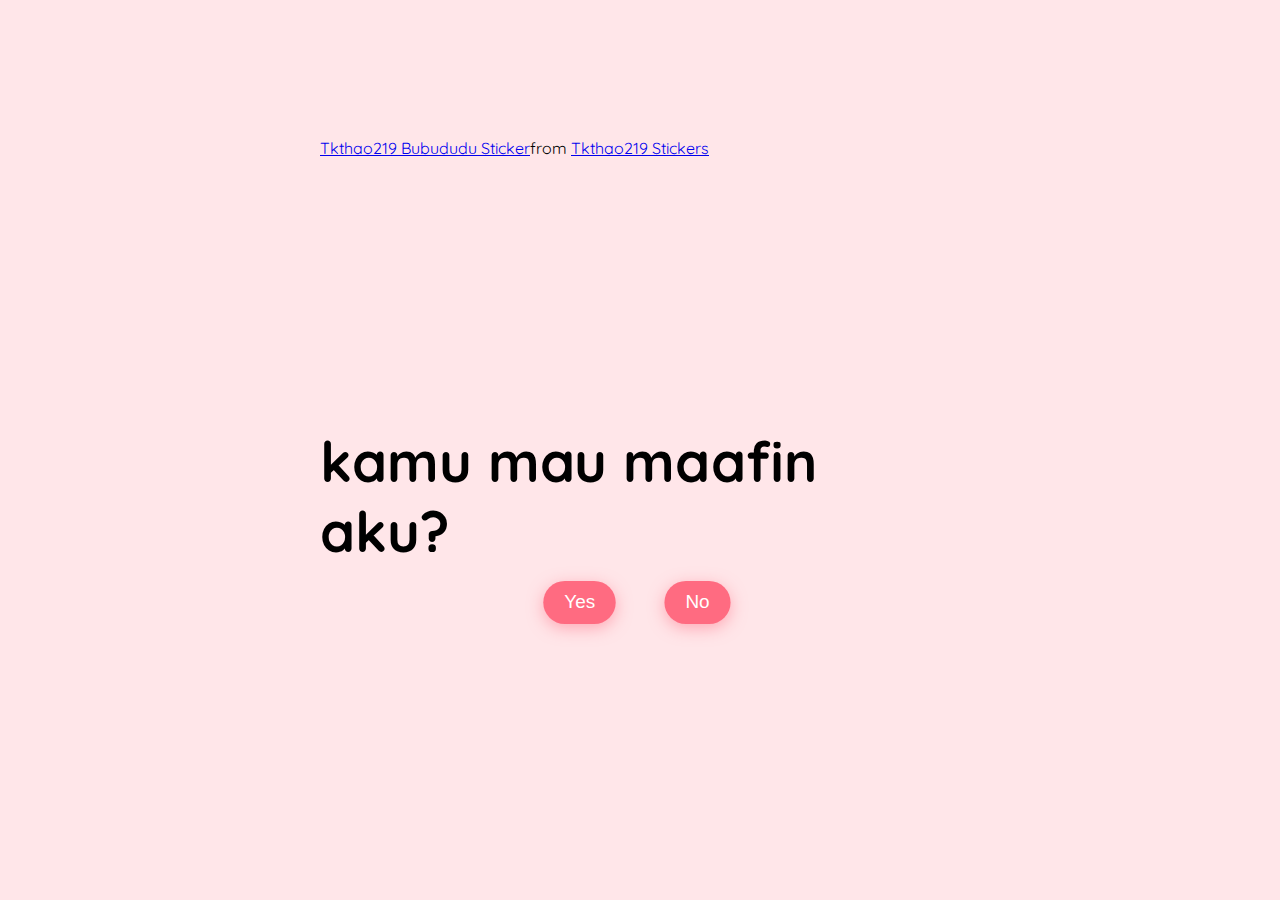
<file: index.html>
<!DOCTYPE html>
<html lang="en">
  <head>
    <meta charset="UTF-8" />
    <meta name="viewport" content="width=device-width, initial-scale=1.0" />
    <link rel="preconnect" href="https://fonts.googleapis.com" />
    <link rel="preconnect" href="https://fonts.gstatic.com" crossorigin />
    <link
      href="https://fonts.googleapis.com/css2?family=Quicksand:wght@300..700&display=swap"
      rel="stylesheet" />
    <link rel="stylesheet" href="do_you_love_me.css" />
    <title>wawi</title>
  </head>
  <body>
    <!-- for more code, visit my tiktok account -->
    <!-- tiktok "meowish" -->

    <div class="question-container container">
      <div
        class="tenor-gif-embed"
        data-postid="25789758"
        data-share-method="host"
        data-width="100%">
        <a href="https://tenor.com/view/tkthao219-bubududu-gif-25789758"
          >Tkthao219 Bubududu Sticker</a
        >from
        <a href="https://tenor.com/search/tkthao219-stickers"
          >Tkthao219 Stickers</a
        >
      </div>
      <script
        type="text/javascript"
        async
        src="https://tenor.com/embed.js"></script>

      <h2 class="question">kamu mau maafin aku?</h2>
      <div class="button-container">
        <button class="yes-btn btn js-yes-btn">Yes</button>
        <button class="no-btn btn js-no-btn">No</button>
      </div>
    </div>
    <div class="result-container container">
      <video class="gif-result" src="cute love gif.mp4" autoplay loop></video>
      <h2>yeyyyy, aku tahu kamu maafin😍!</h2>
    </div>

    <div class="cssload-main">
      <div class="cssload-heart">
        <span class="cssload-heartL"></span>
        <span class="cssload-heartR"></span>
        <span class="cssload-square"></span>
      </div>
      <div class="cssload-shadow"></div>
    </div>
    <script src="do_you_love_me.js"></script>
  </body>
</html>
</file>
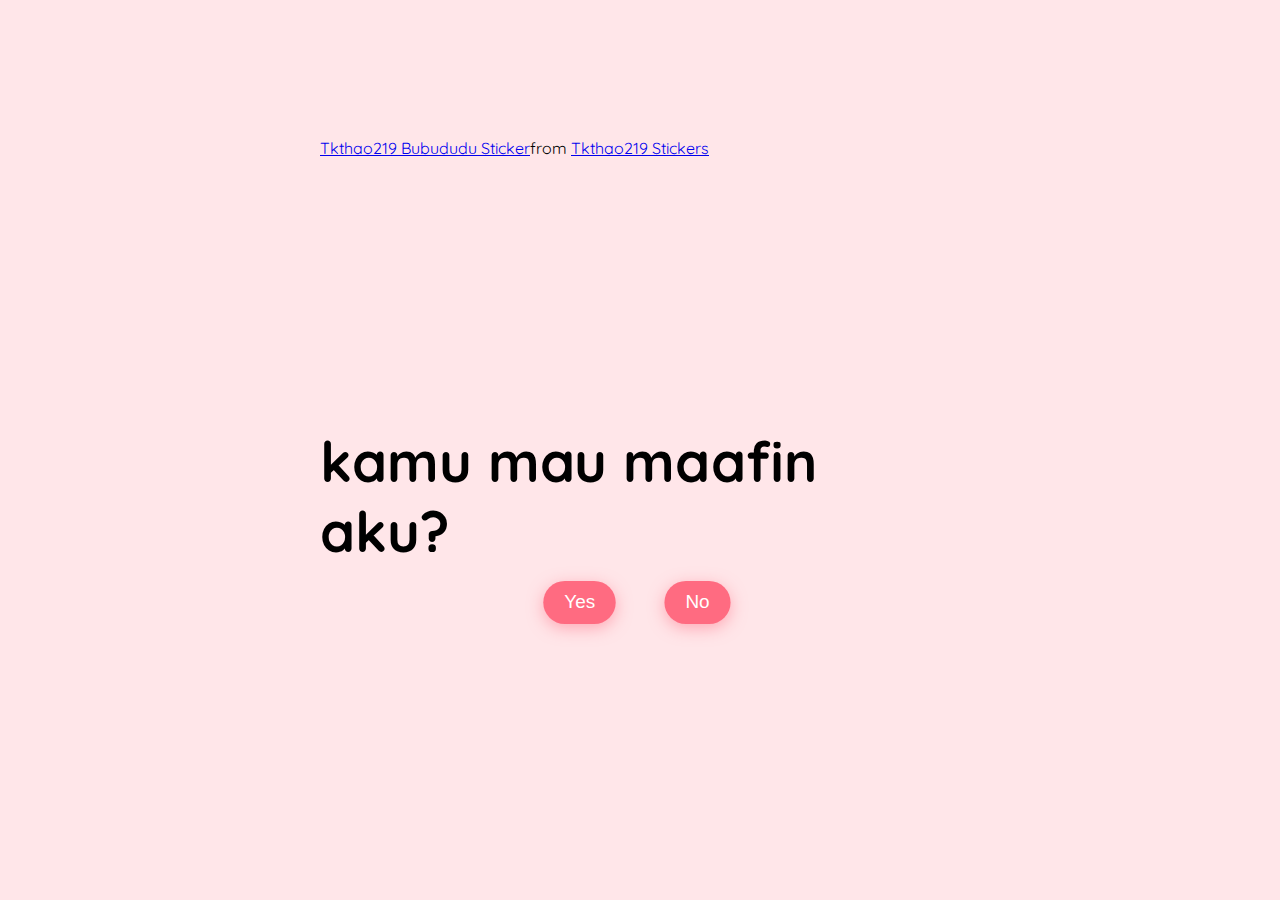
<file: do_you_love_me.html>
<!DOCTYPE html>
<html lang="en">
  <head>
    <meta charset="UTF-8" />
    <meta name="viewport" content="width=device-width, initial-scale=1.0" />
    <link rel="preconnect" href="https://fonts.googleapis.com" />
    <link rel="preconnect" href="https://fonts.gstatic.com" crossorigin />
    <link
      href="https://fonts.googleapis.com/css2?family=Quicksand:wght@300..700&display=swap"
      rel="stylesheet" />
    <link rel="stylesheet" href="do_you_love_me.css" />
    <title>DO you love me? | Coding With Ujjwal</title>
  </head>
  <body>
    <!-- for more code, visit my tiktok account -->
    <!-- tiktok "meowish" -->

    <div class="question-container container">
      <div
        class="tenor-gif-embed"
        data-postid="25789758"
        data-share-method="host"
        data-width="100%">
        <a href="https://tenor.com/view/tkthao219-bubududu-gif-25789758"
          >Tkthao219 Bubududu Sticker</a
        >from
        <a href="https://tenor.com/search/tkthao219-stickers"
          >Tkthao219 Stickers</a
        >
      </div>
      <script
        type="text/javascript"
        async
        src="https://tenor.com/embed.js"></script>

      <h2 class="question">kamu mau maafin aku?</h2>
      <div class="button-container">
        <button class="yes-btn btn js-yes-btn">Yes</button>
        <button class="no-btn btn js-no-btn">No</button>
      </div>
    </div>
    <div class="result-container container">
      <video class="gif-result" src="cute love gif.mp4" autoplay loop></video>
      <h2>yeyyyy, aku tahu kamu maafin😍!</h2>
    </div>

    <div class="cssload-main">
      <div class="cssload-heart">
        <span class="cssload-heartL"></span>
        <span class="cssload-heartR"></span>
        <span class="cssload-square"></span>
      </div>
      <div class="cssload-shadow"></div>
    </div>
    <script src="do_you_love_me.js"></script>
  </body>
</html>
</file>
<file: do_you_love_me.css>
* {
  padding: 0;
  margin: 0;
  box-sizing: border-box;
}
body {
  display: grid;
  justify-content: center;
  align-items: center;
  background-color: #ffe6e9;
  font-family: "Quicksand", sans-serif;
}
.container {
  position: absolute;
  top: 50%;
  left: 50%;
  transform: translate(-50%, -50%);
  -o-transform: translate(-50%, -50%);
  -ms-transform: translate(-50%, -50%);
  -webkit-transform: translate(-50%, -50%);
  -moz-transform: translate(-100%, -50%);
  transition: 0.2s;
}

.question-container {
  position: absolute;
  top: 40%;
  left: 50%;
  transition: 0.2s;
}
.tenor-gif-embed {
  height: 15rem;
  pointer-events: none;
  border-radius: 10px;
  margin-bottom: 3rem;
}
.question {
  font-size: 3.5rem;
  margin-bottom: 1rem;
}
.button-container {
  display: flex;
  justify-content: center;
  gap: 1.5rem;
}
.btn {
  position: absolute;
  border: none;
  border-radius: 50px;
  padding: 10px 20px;
  font-family: "Poppins", sans-serif;
  font-size: 18px;
  cursor: pointer;
  transition: all 0.3s ease;
  background-color: #ff6b81;
  color: white;
  transform: scale(1.05);
  box-shadow: 0px 4px 15px rgba(255, 107, 129, 0.5);
}
.btn:hover {
  background-color: #ffa4b1;
  transform: scale(1.1);
  box-shadow: 0px 6px 20px rgba(255, 107, 129, 0.7);
  text-shadow: 1px 1px 5px rgba(255, 182, 193, 0.8);
}

.yes-btn {
  right: 54%;
}
.no-btn {
  left: 54%;
}

.result-container {
  display: none;
  position: absolute;
  top: 40%;
  left: 50%;
  transform: translate(-50%, -50%);
  -o-transform: translate(-50%, -50%);
  -ms-transform: translate(-50%, -50%);
  -webkit-transform: translate(-50%, -50%);
  -moz-transform: translate(-100%, -50%);
  transition: 0.2s;
}
.gif-result {
  border-radius: 10px;
  margin-bottom: 2rem;
}
.result-container h2 {
  font-size: 3.2rem; 
  text-align: center;
}

/* heart loader */
.cssload-main {
  display: none;
  position: absolute;
  content: "";
  top: 17%;
  left: 50%;
  margin: 200px auto 0 auto;
  transform: translate(-100%, -50%);
  -o-transform: translate(-100%, -240%);
  -ms-transform: translate(-100%, -240%);
  -webkit-transform: translate(-100%, -240%);
  -moz-transform: translate(-100%, -240%);
}

.cssload-main * {
  font-size: 62px;
}

.cssload-heart {
  animation: cssload-heart 2.88s cubic-bezier(0.75, 0, 0.5, 1) infinite normal;
  -o-animation: cssload-heart 2.88s cubic-bezier(0.75, 0, 0.5, 1) infinite
    normal;
  -ms-animation: cssload-heart 2.88s cubic-bezier(0.75, 0, 0.5, 1) infinite
    normal;
  -webkit-animation: cssload-heart 2.88s cubic-bezier(0.75, 0, 0.5, 1) infinite
    normal;
  -moz-animation: cssload-heart 2.88s cubic-bezier(0.75, 0, 0.5, 1) infinite
    normal;
  top: 50%;
  content: "";
  left: 50%;
  position: absolute;
}

.cssload-heartL {
  width: 1em;
  height: 1em;
  border: 1px solid #ff0000;
  background-color: #ff0000;
  content: "";
  position: absolute;
  display: block;
  border-radius: 100%;
  animation: cssload-heartL 2.88s cubic-bezier(0.75, 0, 0.5, 1) infinite normal;
  -o-animation: cssload-heartL 2.88s cubic-bezier(0.75, 0, 0.5, 1) infinite
    normal;
  -ms-animation: cssload-heartL 2.88s cubic-bezier(0.75, 0, 0.5, 1) infinite
    normal;
  -webkit-animation: cssload-heartL 2.88s cubic-bezier(0.75, 0, 0.5, 1) infinite
    normal;
  -moz-animation: cssload-heartL 2.88s cubic-bezier(0.75, 0, 0.5, 1) infinite
    normal;
  transform: translate(-28px, -27px);
  -o-transform: translate(-28px, -27px);
  -ms-transform: translate(-28px, -27px);
  -webkit-transform: translate(-28px, -27px);
  -moz-transform: translate(-28px, -27px);
}

.cssload-heartR {
  width: 1em;
  height: 1em;
  border: 1px solid #ff0000;
  background-color: #ff0000;
  content: "";
  position: absolute;
  display: block;
  border-radius: 100%;
  transform: translate(28px, -27px);
  -o-transform: translate(28px, -27px);
  -ms-transform: translate(28px, -27px);
  -webkit-transform: translate(28px, -27px);
  -moz-transform: translate(28px, -27px);
  animation: cssload-heartR 2.88s cubic-bezier(0.75, 0, 0.5, 1) infinite normal;
  -o-animation: cssload-heartR 2.88s cubic-bezier(0.75, 0, 0.5, 1) infinite
    normal;
  -ms-animation: cssload-heartR 2.88s cubic-bezier(0.75, 0, 0.5, 1) infinite
    normal;
  -webkit-animation: cssload-heartR 2.88s cubic-bezier(0.75, 0, 0.5, 1) infinite
    normal;
  -moz-animation: cssload-heartR 2.88s cubic-bezier(0.75, 0, 0.5, 1) infinite
    normal;
}

.cssload-square {
  width: 1em;
  height: 1em;
  border: 1px solid #ff0000;
  background-color: #ff0000;
  position: relative;
  display: block;
  content: "";
  transform: scale(1) rotate(-45deg);
  -o-transform: scale(1) rotate(-45deg);
  -ms-transform: scale(1) rotate(-45deg);
  -webkit-transform: scale(1) rotate(-45deg);
  -moz-transform: scale(1) rotate(-45deg);
  animation: cssload-square 2.88s cubic-bezier(0.75, 0, 0.5, 1) infinite normal;
  -o-animation: cssload-square 2.88s cubic-bezier(0.75, 0, 0.5, 1) infinite
    normal;
  -ms-animation: cssload-square 2.88s cubic-bezier(0.75, 0, 0.5, 1) infinite
    normal;
  -webkit-animation: cssload-square 2.88s cubic-bezier(0.75, 0, 0.5, 1) infinite
    normal;
  -moz-animation: cssload-square 2.88s cubic-bezier(0.75, 0, 0.5, 1) infinite
    normal;
}

.cssload-shadow {
  top: 97px;
  left: 50%;
  content: "";
  position: relative;
  display: block;
  bottom: -0.5em;
  width: 1em;
  height: 0.24em;
  background-color: rgb(215, 215, 215);
  border: 1px solid rgb(215, 215, 215);
  border-radius: 50%;
  animation: cssload-shadow 2.88s cubic-bezier(0.75, 0, 0.5, 1) infinite normal;
  -o-animation: cssload-shadow 2.88s cubic-bezier(0.75, 0, 0.5, 1) infinite
    normal;
  -ms-animation: cssload-shadow 2.88s cubic-bezier(0.75, 0, 0.5, 1) infinite
    normal;
  -webkit-animation: cssload-shadow 2.88s cubic-bezier(0.75, 0, 0.5, 1) infinite
    normal;
  -moz-animation: cssload-shadow 2.88s cubic-bezier(0.75, 0, 0.5, 1) infinite
    normal;
}

@keyframes cssload-square {
  50% {
    border-radius: 100%;
    transform: scale(0.5) rotate(-45deg);
  }
  100% {
    transform: scale(1) rotate(-45deg);
  }
}

@-o-keyframes cssload-square {
  50% {
    border-radius: 100%;
    -o-transform: scale(0.5) rotate(-45deg);
  }
  100% {
    -o-transform: scale(1) rotate(-45deg);
  }
}

@-ms-keyframes cssload-square {
  50% {
    border-radius: 100%;
    -ms-transform: scale(0.5) rotate(-45deg);
  }
  100% {
    -ms-transform: scale(1) rotate(-45deg);
  }
}

@-webkit-keyframes cssload-square {
  50% {
    border-radius: 100%;
    -webkit-transform: scale(0.5) rotate(-45deg);
  }
  100% {
    -webkit-transform: scale(1) rotate(-45deg);
  }
}

@-moz-keyframes cssload-square {
  50% {
    border-radius: 100%;
    -moz-transform: scale(0.5) rotate(-45deg);
  }
  100% {
    -moz-transform: scale(1) rotate(-45deg);
  }
}

@keyframes cssload-heart {
  50% {
    transform: rotate(360deg);
  }
  100% {
    transform: rotate(720deg);
  }
}

@-o-keyframes cssload-heart {
  50% {
    -o-transform: rotate(360deg);
  }
  100% {
    -o-transform: rotate(720deg);
  }
}

@-ms-keyframes cssload-heart {
  50% {
    -ms-transform: rotate(360deg);
  }
  100% {
    -ms-transform: rotate(720deg);
  }
}

@-webkit-keyframes cssload-heart {
  50% {
    -webkit-transform: rotate(360deg);
  }
  100% {
    -webkit-transform: rotate(720deg);
  }
}

@-moz-keyframes cssload-heart {
  50% {
    -moz-transform: rotate(360deg);
  }
  100% {
    -moz-transform: rotate(720deg);
  }
}

@keyframes cssload-heartL {
  60% {
    transform: scale(0.4);
  }
}

@-o-keyframes cssload-heartL {
  60% {
    -o-transform: scale(0.4);
  }
}

@-ms-keyframes cssload-heartL {
  60% {
    -ms-transform: scale(0.4);
  }
}

@-webkit-keyframes cssload-heartL {
  60% {
    -webkit-transform: scale(0.4);
  }
}

@-moz-keyframes cssload-heartL {
  60% {
    -moz-transform: scale(0.4);
  }
}

@keyframes cssload-heartR {
  40% {
    transform: scale(0.4);
  }
}

@-o-keyframes cssload-heartR {
  40% {
    -o-transform: scale(0.4);
  }
}

@-ms-keyframes cssload-heartR {
  40% {
    -ms-transform: scale(0.4);
  }
}

@-webkit-keyframes cssload-heartR {
  40% {
    -webkit-transform: scale(0.4);
  }
}

@-moz-keyframes cssload-heartR {
  40% {
    -moz-transform: scale(0.4);
  }
}

@keyframes cssload-shadow {
  50% {
    transform: scale(0.5);
    border-color: rgb(228, 228, 228);
  }
}

@-o-keyframes cssload-shadow {
  50% {
    -o-transform: scale(0.5);
    border-color: rgb(228, 228, 228);
  }
}

@-ms-keyframes cssload-shadow {
  50% {
    -ms-transform: scale(0.5);
    border-color: rgb(228, 228, 228);
  }
}

@-webkit-keyframes cssload-shadow {
  50% {
    -webkit-transform: scale(0.5);
    border-color: rgb(228, 228, 228);
  }
}

@-moz-keyframes cssload-shadow {
  50% {
    -moz-transform: scale(0.5);
    border-color: rgb(228, 228, 228);
  }
}
</file>
